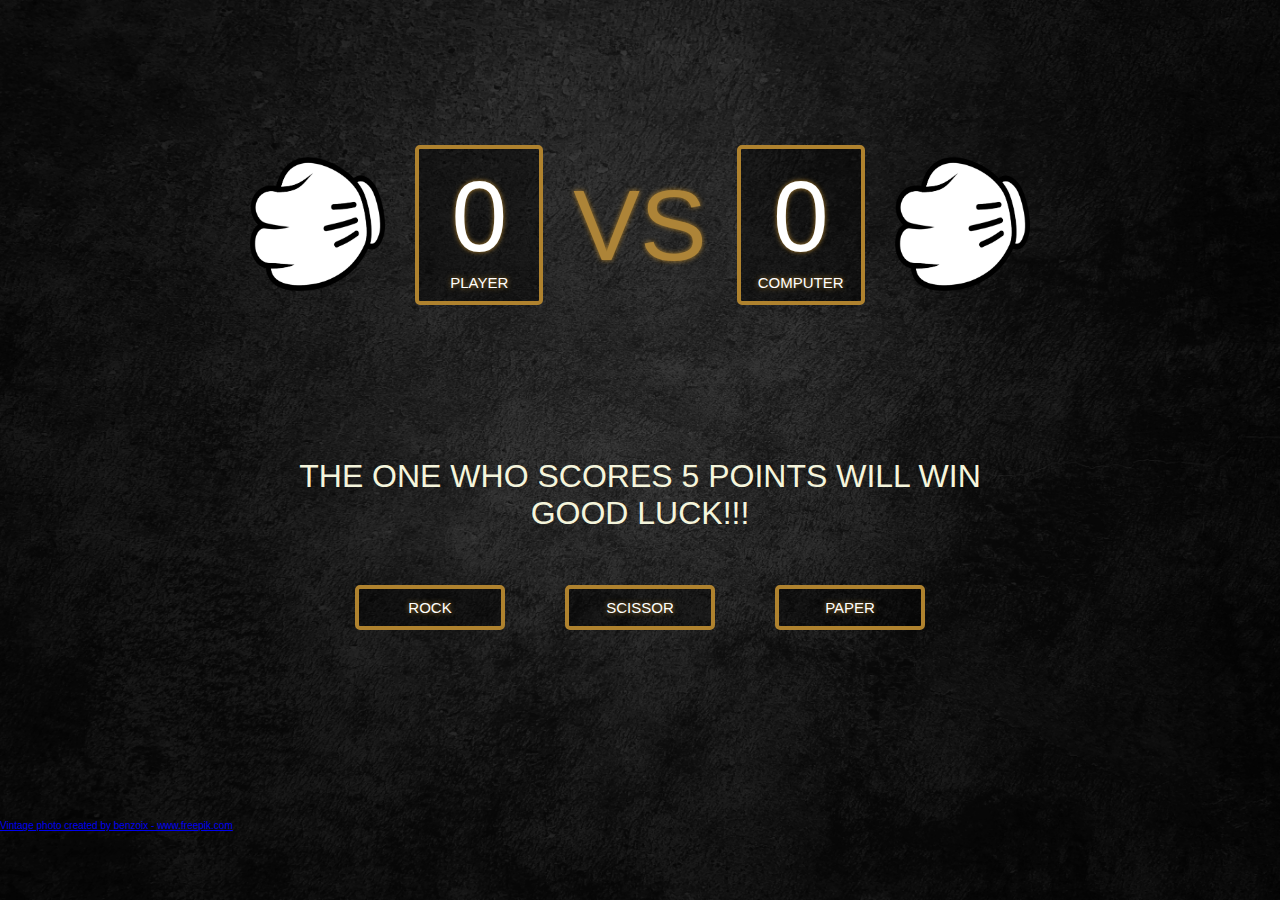
<file: index.html>
<!DOCTYPE html>
<html>
<head>
  <title>Rock, Scissor, Paper</title>
  <meta charset="UTF-8"/>
  <link rel="stylesheet" href="style.css">
</head>
<body>

    <div class="scoreboard">
        <div>
            <img id="playerImages" src="./images/rock.png" alt="playerImages" class="images">
        </div>
        <div class="score">
            <span id="playerScore" class="playerScore">0</span>
            <span>PLAYER</span>
        </div>
        <div>
            <span class="versus">VS</span>
        </div>
        <div class="score">
            <span id="computerScore" class="playerScore">0</span>
            <span>COMPUTER</span>
        </div>
        <div>
            <img id="computerImages" src="./images/rock.png" alt="computerImages" class="images">
        </div>
    </div>

    <div class="announcement">
        <span id="announcement" class="announcementText">THE ONE WHO SCORES 5 POINTS WILL WIN</span>
        <span id="result" class="announcementText">GOOD LUCK!!!</span>
    </div>

    <div class="buttons">
        <button id="ROCK" type = "button" class="button">ROCK</button>
        <button id="SCISSOR" type = "button" class="button">SCISSOR</button>
        <button id="PAPER" type="button" class="button">PAPER</button>
    </div>
    <div  class="buttons">
        <button id="playAgain" type = "button" class="replayButton">PLAY AGAIN</button>
    </div>
    <div>
        <p><a href="https://www.freepik.com/photos/vintage">Vintage photo created by benzoix - www.freepik.com</a></p>

    </div>
</body>
<script src="rscGames.js"></script>
</html>
</file>
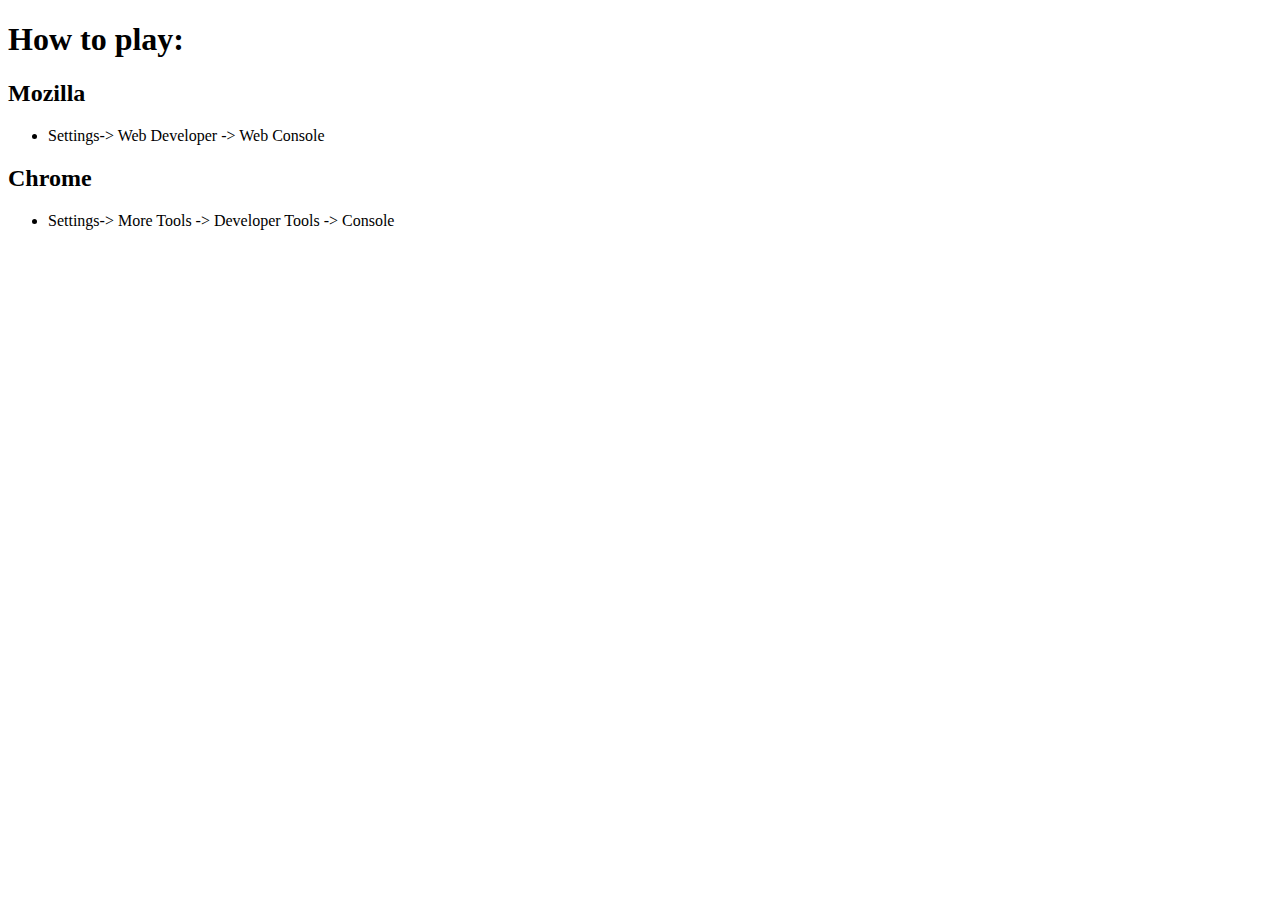
<file: backup/index.html>
<!DOCTYPE html>
<html>
<head>
  <title>Rock, Paper, Scissor</title>
  <meta charset="UTF-8"/>
</head>
<body>
    <h1>How to play:</h1>
    <h2>Mozilla</h2>
    <ul>
        <li>Settings-> Web Developer -> Web Console</li>
    </ul>
    <h2>Chrome</h2>
    <ul>
        <li>Settings-> More Tools -> Developer Tools -> Console</li>
    </ul>
  <script>
    // Your JavaScript goes here!
    //Variable declaration
    let userSelection = "";
    let computerSelection = "";
    let result = "";
    let userScore = 0;
    let computerScore = 0;
    //computerPlay will generate random computer selection and return its value (ROCK, PAPER or SCISSOR)
    function computerPlay(){
        let randomNumber = Math.floor(Math.random() * 10);
        if (randomNumber<4)
        {
            return ("ROCK");
        }
        else if (randomNumber<8)
        {
            return ("PAPER");
        }
        else{
            return ("SCISSOR");
        }
    }
    //singleGame receives user and computer selection then decide who is the winner.
    //return "win" if user win
    //return "lose" if user lose
    //return "draw" if it is a draw
    //it also check if user input is not in the correct term and return "wrong"
    function singleGame(userSelection, computerSelection){
        if(userSelection.toUpperCase()==computerSelection.toUpperCase())
        {
            return("draw");
        }
        else if(userSelection.toUpperCase()=="ROCK"){
            if(computerSelection.toUpperCase()=="SCISSOR"){
                return("win");
            }
            else if(computerSelection.toUpperCase()=="PAPER"){
                return("lose");
            }
        }
        else if(userSelection.toUpperCase()=="SCISSOR"){
            if(computerSelection.toUpperCase()=="PAPER"){
                return("win");
            }
            else if(computerSelection.toUpperCase()=="ROCK"){
                return("lose");
            }
        }
        else if(userSelection.toUpperCase()=="PAPER"){
            if(computerSelection.toUpperCase()=="ROCK"){
                return("win");
            }
            else if(computerSelection.toUpperCase()=="SCISSOR"){
                return("lose");
            }
        }
        else{
            return("wrong")
        }
    }

    /******************************************
     *              Main program
     * ***************************************/
    //Inform user how to play the rock, paper, scissor and how to win the game.
    console.log("Choose either rock, paper, scissor to play aginst the computer!\nYou have 5 chances. Good Luck!");
    //Repeat this section 5 times
    for(let i = 0; i<5; i++){
        userSelection = prompt("Your choice: ").toUpperCase();  //Ask user to input their selection (it must be case insensitive)
        computerSelection = computerPlay().toUpperCase();       //Generate random computer selection (use function called computerPlay)
        result = singleGame(userSelection,computerSelection);   //Compare user and computer selection to decide who win the round
        //Return the winner and handle wrong input
        if(result != "wrong"){
            console.log("You " + result + "! " + userSelection + " " + result + " versus " + computerSelection +"!");
        }
        else{
            console.log("I don't know "+userSelection+" try: ROCK, SCISSOR or PAPER.");
            i--;
        }
        //Calculate the scores on put it on the console log        
        if(result == "win"){userScore++;}
        else if(result == "lose"){computerScore++;}
        else{}
        console.log("You: " + userScore + " vs " + computerScore + " :Computer");
        //Display chances left
        if(i!=4){
            console.log((4-i)+ " chances left!");
        }
    }
    //Show the results
    if(userScore == computerScore){console.log("Not bad, it's a draw!")}
    else if(userScore>computerScore){console.log("Good job! You WIN!!!")}
    else {console.log("Unlucky, have a good luck next time!")}
  </script>
</body>
</html>
</file>
<file: style.css>
html {
    font-size: 10px;
    background: url('./images/background.jpg') bottom center;
    background-size: cover;
}

body,html {
    margin: 0;
    padding: 0;
    font-family: sans-serif;
    display: flex;
    flex: 1;
    flex-direction: column;
    height: 100vh;
    width: 100vw;
}

.scoreboard {
    display: flex;
    flex: 1;
    max-height: 50vh;
    align-items: center;
    justify-content: center;
}

.scores {
    display: flex;
    flex: 1;
    min-height: 50vh;
    align-items: center;
    justify-content: center;
}

.score {
    border: .4rem solid rgb(175, 130, 46);
    border-radius: .5rem;
    margin: 3rem;
    font-size: 1.5rem;
    padding: 1rem 1rem;
    transition: all .07s ease;
    width: 10rem;
    text-align: center;
    color: white;
    background: rgba(0,0,0,0.4);
    text-shadow: 0 0 .5rem rgb(175, 130, 46);
  }

.images {
    width: 15vh;
}

.buttons {
    display: flex;
    flex: 1;
    max-height: 15vh;
    align-items: center;
    justify-content: center;
}

.button {
    border: .4rem solid rgb(175, 130, 46);
    border-radius: .5rem;
    margin: 3rem;
    font-size: 1.5rem;
    padding: 1rem 1rem;
    transition: all .07s ease;
    width: 15rem;
    text-align: center;
    color: white;
    background: rgba(0,0,0,0.4);
    text-shadow: 0 0 .5rem rgb(175, 130, 46);
  }

.button:hover {
    background-color: rgb(109, 109, 20);
}

.replayButton {
    border: .4rem solid rgb(175, 130, 46);
    border-radius: .5rem;
    margin: 3rem;
    font-size: 1.5rem;
    padding: 1rem 1rem;
    transition: all .07s ease;
    width: 15rem;
    text-align: center;
    color: white;
    background: rgba(0,0,0,0.4);
    text-shadow: 0 0 .5rem rgb(175, 130, 46);
    display: none;
  }

  .replayButton:hover {
    background-color: rgb(109, 109, 20);
}

.playerScore {
    display: block;
    font-size: 10rem;
}

.versus {
    display: block;
    font-size: 10rem;
    color: rgb(173, 132, 56);
    text-shadow: 0 0 .5rem rgb(175, 130, 46);
}

.announcement {
    display: flex;
    flex: 1;
    flex-direction: column;
    align-items: center;
    justify-content: center;
    max-height: 10vh;
}

.announcementText {
    font-family: 'Segoe UI', Tahoma, Geneva, Verdana, sans-serif;
    color: beige;
    font-size: xx-large;
}
</file>
